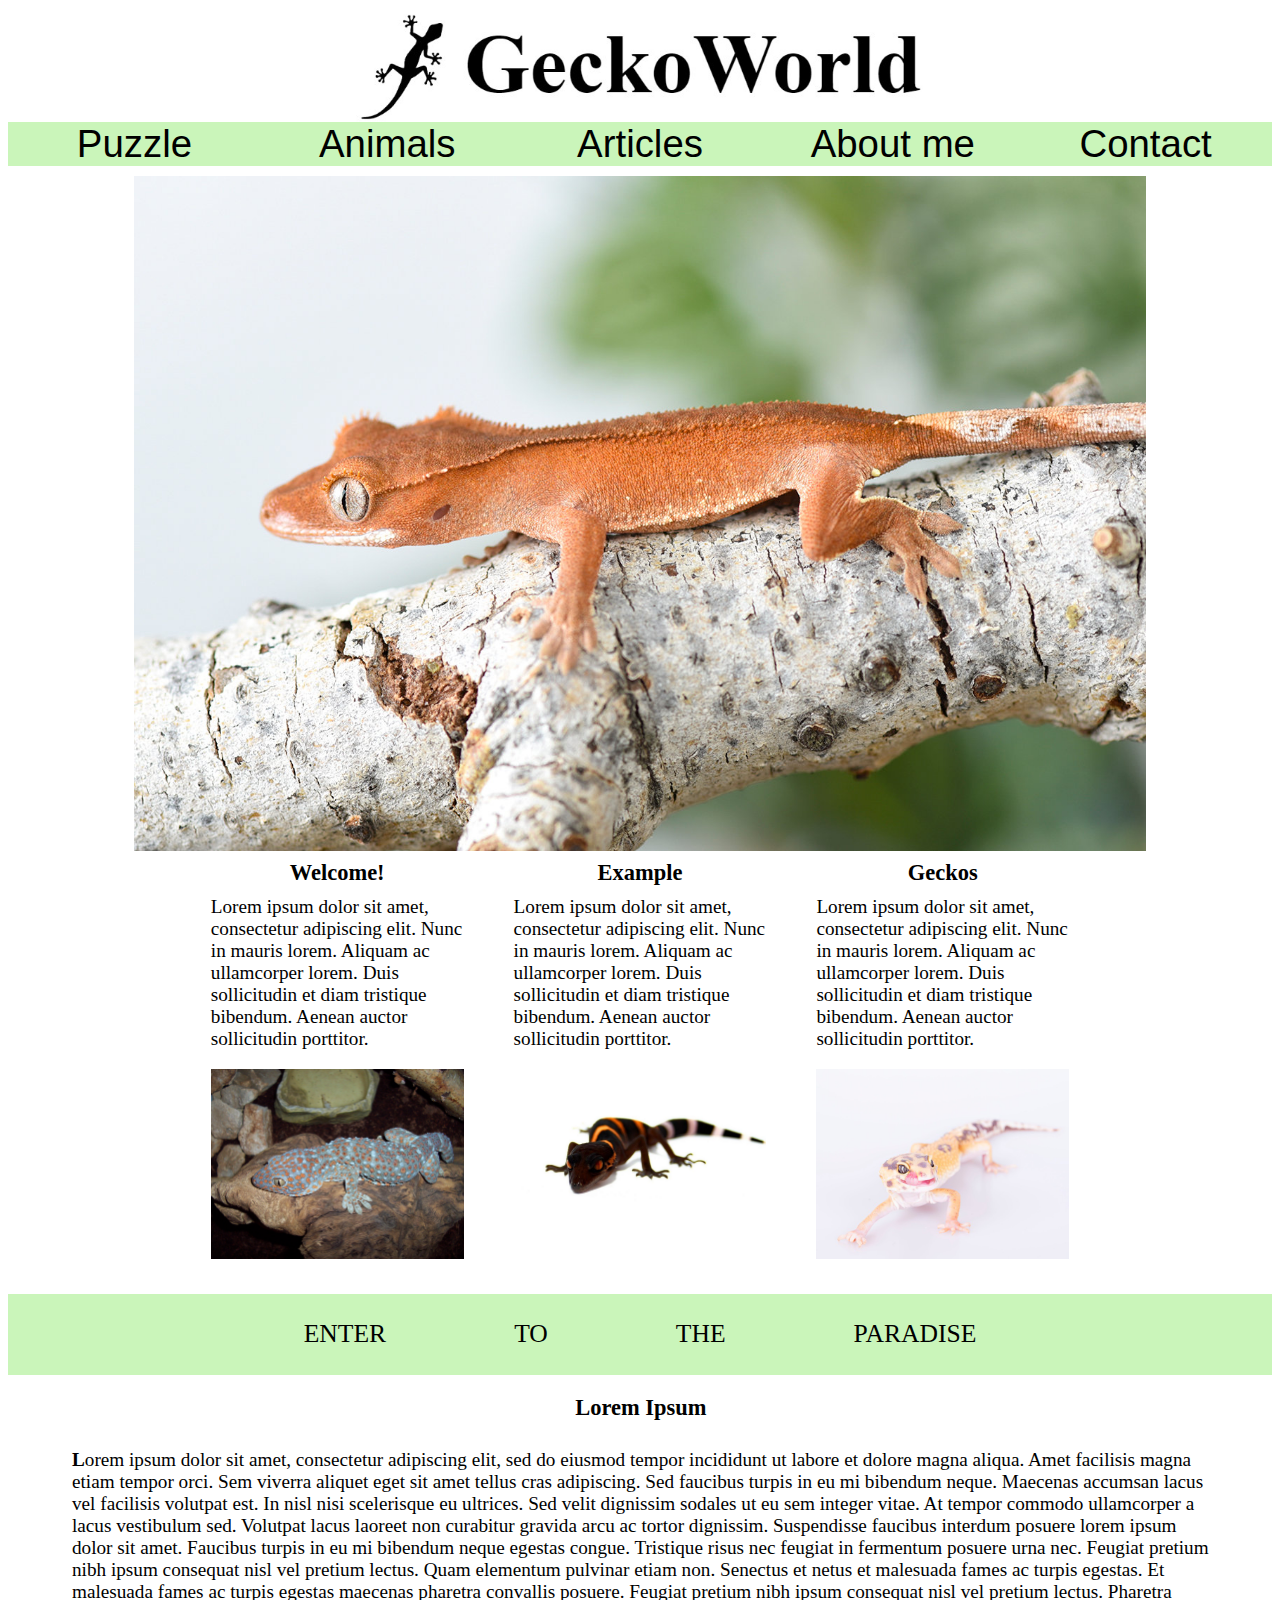
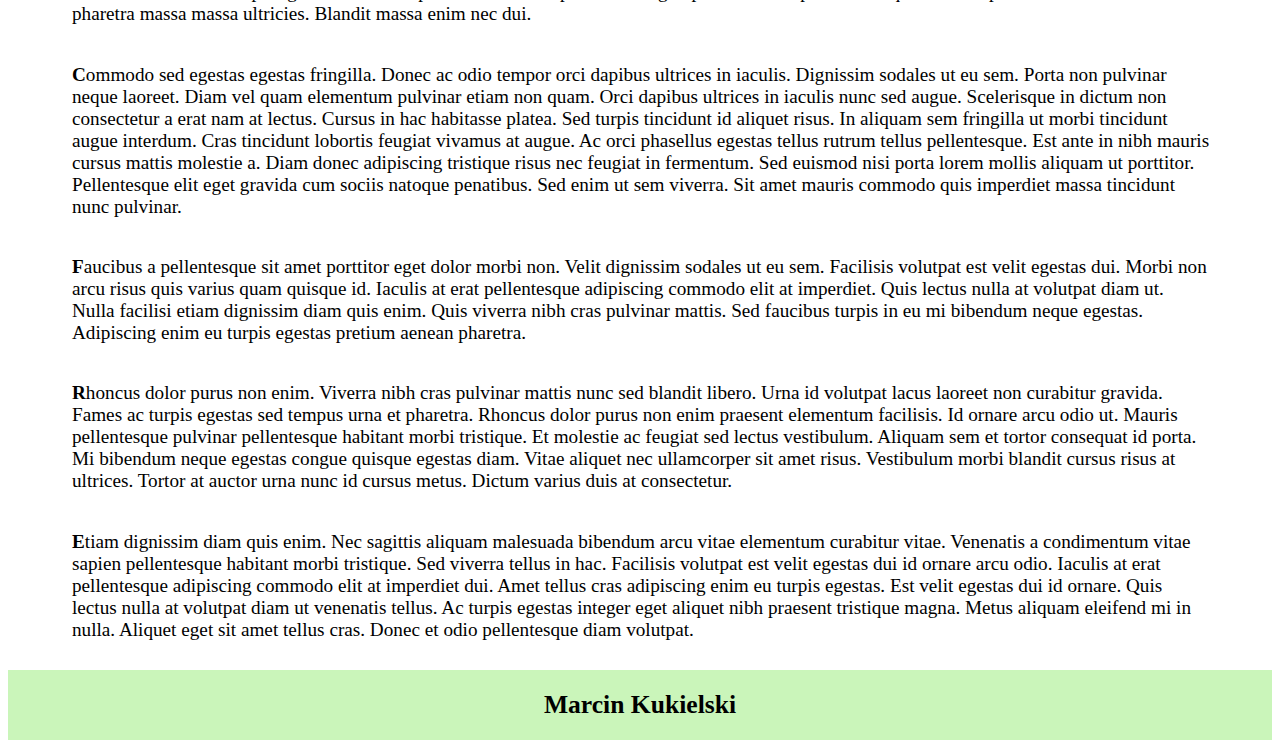
<file: index.html>
<!DOCTYPE html>
<html lang="en">
	<head>
		<title>GeckoWorld</title>
		<meta charset="utf-8"/>
		<meta name="keywords" content="reptiles amphibians, lizards, snakes, geckos"/>
		<meta name="viewport" content="width=device-width, initial-scale=1.0">
		<meta name="author" content="Marcin Kukielski"/>
		<link rel="stylesheet" href="style.css"/>
	</head>
	<body>
		<div class="container">
			<header>
				<a href="index.html">
					<div class="logo">
						<img src="logo2.jpg" alt="Logo" style=width:45% >
					</div>
					
				</a>
				
			</header>
			<nav class="nav">
				<span class="nav_item"> <a href="">Puzzle</a></span> 
				<span class="nav_item"> <a href="">Animals</a></span> 
				<span class="nav_item"> <a href="">Articles</a></span>
				<span class="nav_item"> <a href="">About me</a></span>
				<span class="nav_item"> <a href="">Contact</a></span>
			</nav>
			<div class="main">
				<div class="image">
					<img src="crestie.jpg" alt="photo" style=width:80%>
				</div>
				<div class="information">
					<article class="articles">
						<div class="article_header"><h3>Welcome!</h3></div>
						<p>Lorem ipsum dolor sit amet, consectetur adipiscing elit. Nunc in mauris lorem. Aliquam ac ullamcorper lorem. Duis sollicitudin et diam tristique bibendum. Aenean auctor sollicitudin porttitor.</p>
						<img src="toke.jpg" alt="photo" style=width:100%>
					</article>
					<article class="articles">
						<div class="article_header"><h3>Example</h3></div>
						<p>Lorem ipsum dolor sit amet, consectetur adipiscing elit. Nunc in mauris lorem. Aliquam ac ullamcorper lorem. Duis sollicitudin et diam tristique bibendum. Aenean auctor sollicitudin porttitor.</p>
						<img src="chinski.jpg" alt="photo" style=width:100%>
					</article>
					<article class="articles">
						<div class="article_header"><h3>Geckos</h3></div>
						<p>Lorem ipsum dolor sit amet, consectetur adipiscing elit. Nunc in mauris lorem. Aliquam ac ullamcorper lorem. Duis sollicitudin et diam tristique bibendum. Aenean auctor sollicitudin porttitor.</p>
						<img src="lampart.jpg" alt="photo" style=width:100%>
					</article>

					
				</div>
				<div class="short">
					<p>ENTER</p>
					<p>TO</p>
					<p>THE</p>
					<p>PARADISE</p>
				</div>
				<div class="info">
					<div class="article_header"><h3>Lorem Ipsum</h3></div>
					<p><strong>L</strong>orem ipsum dolor sit amet, consectetur adipiscing elit, sed do eiusmod tempor incididunt ut labore et dolore magna aliqua. Amet facilisis magna etiam tempor orci. Sem viverra aliquet eget sit amet tellus cras adipiscing. Sed faucibus turpis in eu mi bibendum neque. Maecenas accumsan lacus vel facilisis volutpat est. In nisl nisi scelerisque eu ultrices. Sed velit dignissim sodales ut eu sem integer vitae. At tempor commodo ullamcorper a lacus vestibulum sed. Volutpat lacus laoreet non curabitur gravida arcu ac tortor dignissim. Suspendisse faucibus interdum posuere lorem ipsum dolor sit amet. Faucibus turpis in eu mi bibendum neque egestas congue. Tristique risus nec feugiat in fermentum posuere urna nec. Feugiat pretium nibh ipsum consequat nisl vel pretium lectus. Quam elementum pulvinar etiam non. Senectus et netus et malesuada fames ac turpis egestas. Et malesuada fames ac turpis egestas maecenas pharetra convallis posuere. Feugiat pretium nibh ipsum consequat nisl vel pretium lectus. Pharetra pharetra massa massa ultricies. Blandit massa enim nec dui.</p>

					<p><strong>C</strong>ommodo sed egestas egestas fringilla. Donec ac odio tempor orci dapibus ultrices in iaculis. Dignissim sodales ut eu sem. Porta non pulvinar neque laoreet. Diam vel quam elementum pulvinar etiam non quam. Orci dapibus ultrices in iaculis nunc sed augue. Scelerisque in dictum non consectetur a erat nam at lectus. Cursus in hac habitasse platea. Sed turpis tincidunt id aliquet risus. In aliquam sem fringilla ut morbi tincidunt augue interdum. Cras tincidunt lobortis feugiat vivamus at augue. Ac orci phasellus egestas tellus rutrum tellus pellentesque. Est ante in nibh mauris cursus mattis molestie a. Diam donec adipiscing tristique risus nec feugiat in fermentum. Sed euismod nisi porta lorem mollis aliquam ut porttitor. Pellentesque elit eget gravida cum sociis natoque penatibus. Sed enim ut sem viverra. Sit amet mauris commodo quis imperdiet massa tincidunt nunc pulvinar.</p>
						
					<p><strong>F</strong>aucibus a pellentesque sit amet porttitor eget dolor morbi non. Velit dignissim sodales ut eu sem. Facilisis volutpat est velit egestas dui. Morbi non arcu risus quis varius quam quisque id. Iaculis at erat pellentesque adipiscing commodo elit at imperdiet. Quis lectus nulla at volutpat diam ut. Nulla facilisi etiam dignissim diam quis enim. Quis viverra nibh cras pulvinar mattis. Sed faucibus turpis in eu mi bibendum neque egestas. Adipiscing enim eu turpis egestas pretium aenean pharetra.</p>
						
					<p><strong>R</strong>honcus dolor purus non enim. Viverra nibh cras pulvinar mattis nunc sed blandit libero. Urna id volutpat lacus laoreet non curabitur gravida. Fames ac turpis egestas sed tempus urna et pharetra. Rhoncus dolor purus non enim praesent elementum facilisis. Id ornare arcu odio ut. Mauris pellentesque pulvinar pellentesque habitant morbi tristique. Et molestie ac feugiat sed lectus vestibulum. Aliquam sem et tortor consequat id porta. Mi bibendum neque egestas congue quisque egestas diam. Vitae aliquet nec ullamcorper sit amet risus. Vestibulum morbi blandit cursus risus at ultrices. Tortor at auctor urna nunc id cursus metus. Dictum varius duis at consectetur.</p>
						
					<p><strong>E</strong>tiam dignissim diam quis enim. Nec sagittis aliquam malesuada bibendum arcu vitae elementum curabitur vitae. Venenatis a condimentum vitae sapien pellentesque habitant morbi tristique. Sed viverra tellus in hac. Facilisis volutpat est velit egestas dui id ornare arcu odio. Iaculis at erat pellentesque adipiscing commodo elit at imperdiet dui. Amet tellus cras adipiscing enim eu turpis egestas. Est velit egestas dui id ornare. Quis lectus nulla at volutpat diam ut venenatis tellus. Ac turpis egestas integer eget aliquet nibh praesent tristique magna. Metus aliquam eleifend mi in nulla. Aliquet eget sit amet tellus cras. Donec et odio pellentesque diam volutpat.</p>
				</div>
			</div>
			<footer class="footer">
				<h1>Marcin Kukielski</h1>
			</footer>
		</div>
	</body>
</html>
</file>
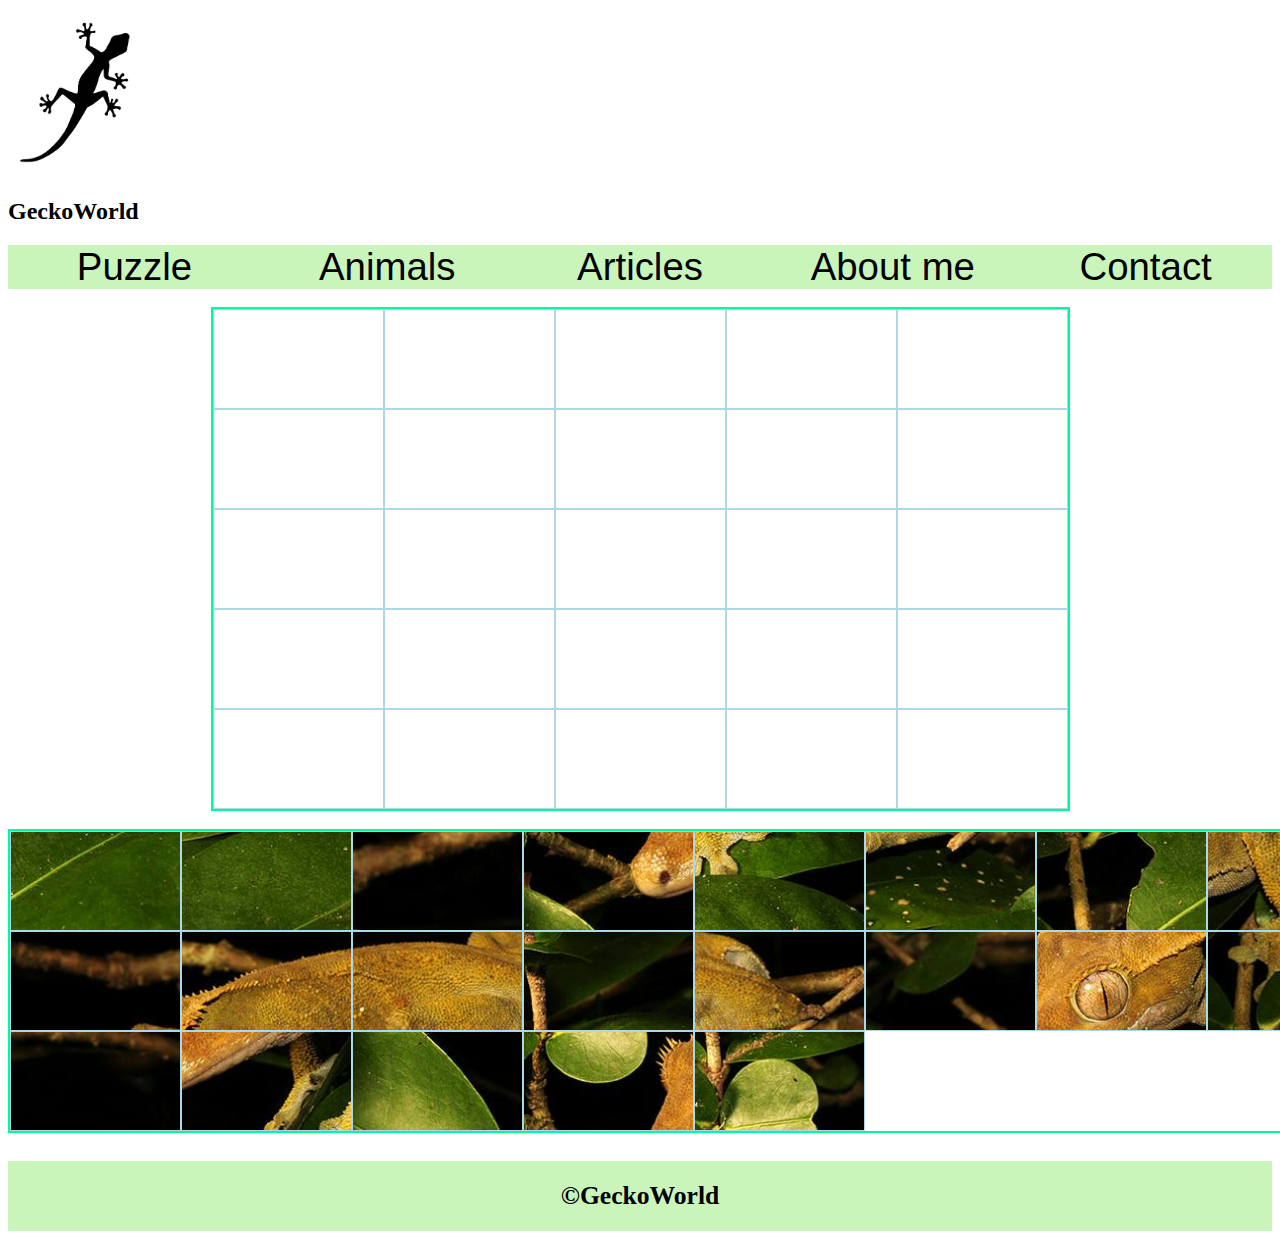
<file: puzzle.html>
<!DOCTYPE html>
<html lang="en">
	<head>
		<title>GeckoWorld</title>
		<meta charset="utf-8"/>
		<meta name="viewport" content="width=device-width, initial-scale=1.0">
		<meta name="author" content="Marcin Kukielski"/>
		<meta name="copyrights" content="Copyright owner"/>
		<link rel="stylesheet" href="style.css"/>
		<script src="puzzle.js"></script>
	</head>
	<body>
		<div class="container">
			<header class="header">
				<a href="index.html">
					<img src="logo.png" alt="Logo" width="150">
				</a>
				<div class="header_logo">
					<h2>GeckoWorld</h2>
				</div>
			</header>
			<nav class="nav">
				<span class="nav_item"> <a href="index.html">Home</a></span>
				<span class="nav_item"> <a href="puzzle.html">Puzzle</a></span>
				<span class="nav_item"> <a href="">Animals</a></span>
				<span class="nav_item"> <a href="">Articles</a></span>
				<span class="nav_item"> <a href="">About me</a></span>
				<span class="nav_item"> <a href="">Contact</a></span>
			</nav>
			<br>
			<div class="main">
				<div id="board"></div>
				<br>
				<div id="pieces"></div>
				
			</div>
			<br>
			<footer class="footer">
				<h1>©GeckoWorld</h1>
			</footer>
		</div>
	</body>
</html>
</file>
<file: style.css>
.container{
	background-color: #FFFFFF;
	display: flex;
	flex-flow:column;
	height: 100%;
}



.logo{
	
	justify-content:center;
	align-items:center;
	display: flex;
}



.nav{
	background-color: #b5f19eb5;
	display: flex;
	align-items: center;
	justify-content: flex-end;
	
	
	
}

.nav_item{
	display: flex;
	flex-direction: row;
	justify-content: center;
	max-width: 20%;
	min-width: 20%;
	font-family:'Arial';
	font-size: 3vw;
}



a{
	color:rgb(0,0,0);
}

a:link{
	text-decoration:none;
	
}
a:visited{
	text-decoration:none;
}

.image{
	
	display: flex;
	justify-content: center;	
	margin-top: 10px;
}

.information{
    display: flex;
	flex-direction:row;
	justify-content: center;
	column-gap: 50px;
}

.articles{
	
	max-width: 20%;
	min-width: 20%;
	font-family:'Times New Roman';
	justify-content: center;
	font-size: 1.5vw;

}

.article_header{
	font-family: Georgia;
	text-align:center;
	line-height:1%

}

.short{
	display: flex;
	flex-flow: row;
	justify-content: center;	
	margin-top: 30px;
	
	margin-bottom: 10px;
	
	text-align:center;
	font-family:'Times New Roman';
	font-size: 2vw;
	background-color:#b5f19eb5 ;
	column-gap: 10vw;

}

.info{
	display: flex;
	flex-flow: column;
	margin-left: 5vw;	
	margin-top: 10px;
	font-family:'Times New Roman';
	font-size: 1.5vw;
	width: 90%;
	

}



.footer {
	margin-top: 10px;
    display: flex;
    justify-content: center;
    padding: 3px;
	font-size: 1vw;
    background-color: #b5f19eb5;
    color: #000000;
}

#board{
    width: 855px;
    height: 500px;
    border: 2px solid mediumspringgreen;

    margin: 0 auto;
    display: flex;
    flex-wrap: wrap;
}

#board img{
    width: 169px;
    height: 98px;
    border: 0.5px solid lightblue;
}

#pieces{
    width: 1710px;
    height: 300px;
    border: 2px solid mediumspringgreen;


    margin: 0 auto;
    display: flex;
    flex-wrap: wrap;
}

#pieces img{
    width: 169px;
    height: 98px;
    border: 0.5px solid lightblue;
}

@media only screen and (min-width: 481px) and (max-width: 640px) {
/* For mobile phones: */
	 .main,.logo,.info,.short{
	  width: 100%;
	  /*margin-left: 0;
	  margin-right: 0;*/
	}
	.information{
		flex-flow: column;
		align-items: center;
		column-gap: 10px;

	}
	.articles_header{
		font-size: 3.5vw;
		}
	.articles{
		font-size: 3vw;
		max-width: 60%;
		
	}
	.info{
		font-size: 3vw;
		margin-left: 0vw;
	}
	.short{
		font-size: 4.5vw;
	}
	  .nav_item{
		font-size: 4vw;
	}
	  .footer{
		font-size: 2.5vw;
	}


	
  }
  @media only screen and (max-width:480px) {
	/* For mobile phones: */
	 .main,.logo,.info,.short{
	  width: 100%;
	  /*margin-left: 0;
	  margin-right: 0;*/
	}
	.information{
		flex-flow: column;
		align-items: center;
		column-gap: 10px;

	}
	.articles_header{
		font-size: 3.5vw;
		}
	.articles{
		font-size: 3vw;
		max-width: 60%;
		
	}
	.info{
		font-size: 3vw;
		margin-left: 0vw;
	}
	.short{
		font-size: 4.5vw;
	}
	  .nav_item{
		font-size: 4vw;
	}
	  .footer{
		font-size: 2.5vw;
	}


  }
</file>
